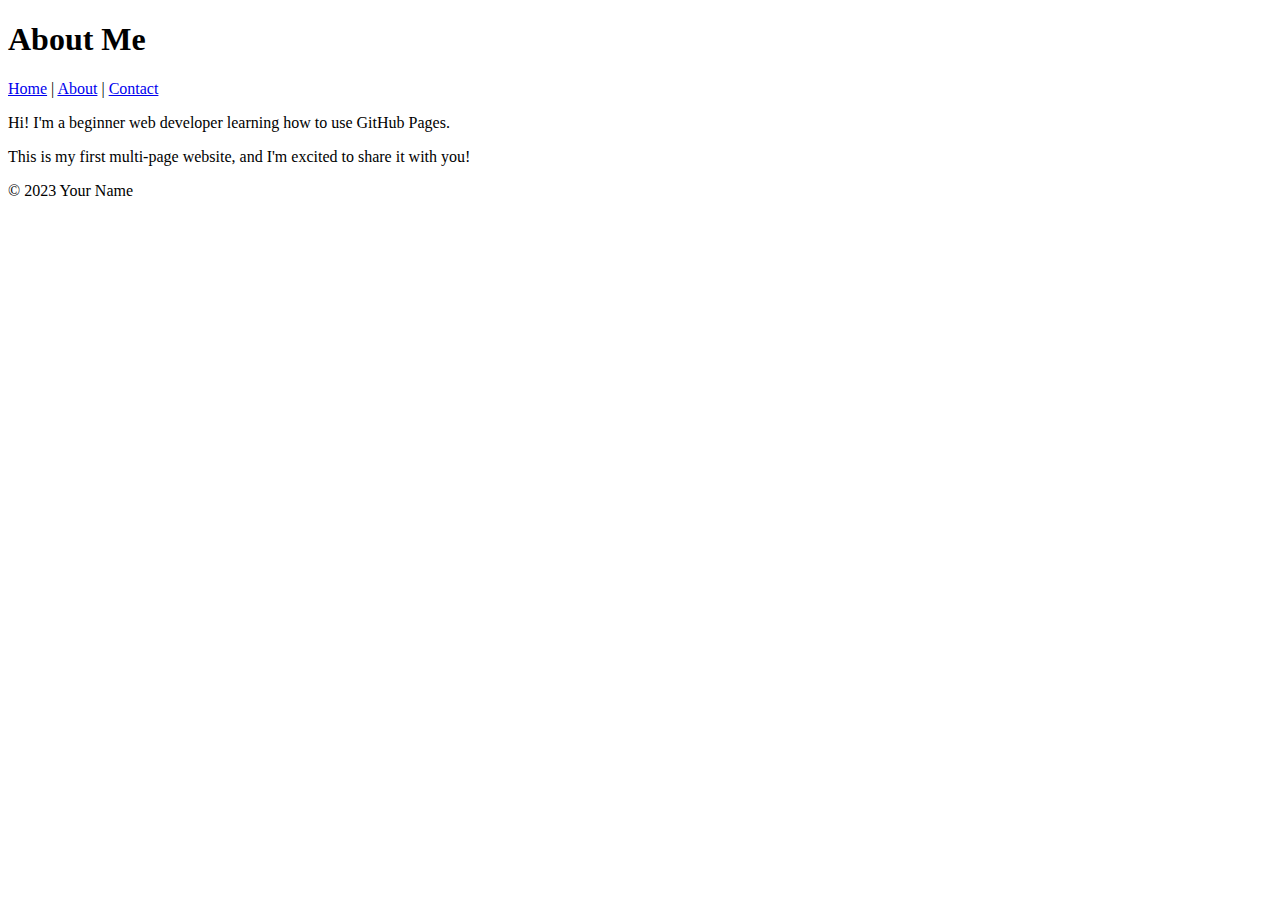
<file: about.html>
<!DOCTYPE html>

<html lang="en">

<head>

<meta charset="UTF-8">

<meta name="viewport" content="width=device-width, initial-scale=1.0">

<title>About Me</title>

</head>

<body>

<header>

<h1>About Me</h1>

<nav>

<a href="index.html">Home</a> |

<a href="about.html">About</a> |

<a href="contact.html">Contact</a>

</nav>

</header>


<main>

<p>Hi! I'm a beginner web developer learning how to use GitHub Pages.</p>

<p>This is my first multi-page website, and I'm excited to share it with you!</p>

</main>


<footer>

<p>&copy; 2023 Your Name</p>

</footer>

</body>

</html>
</file>
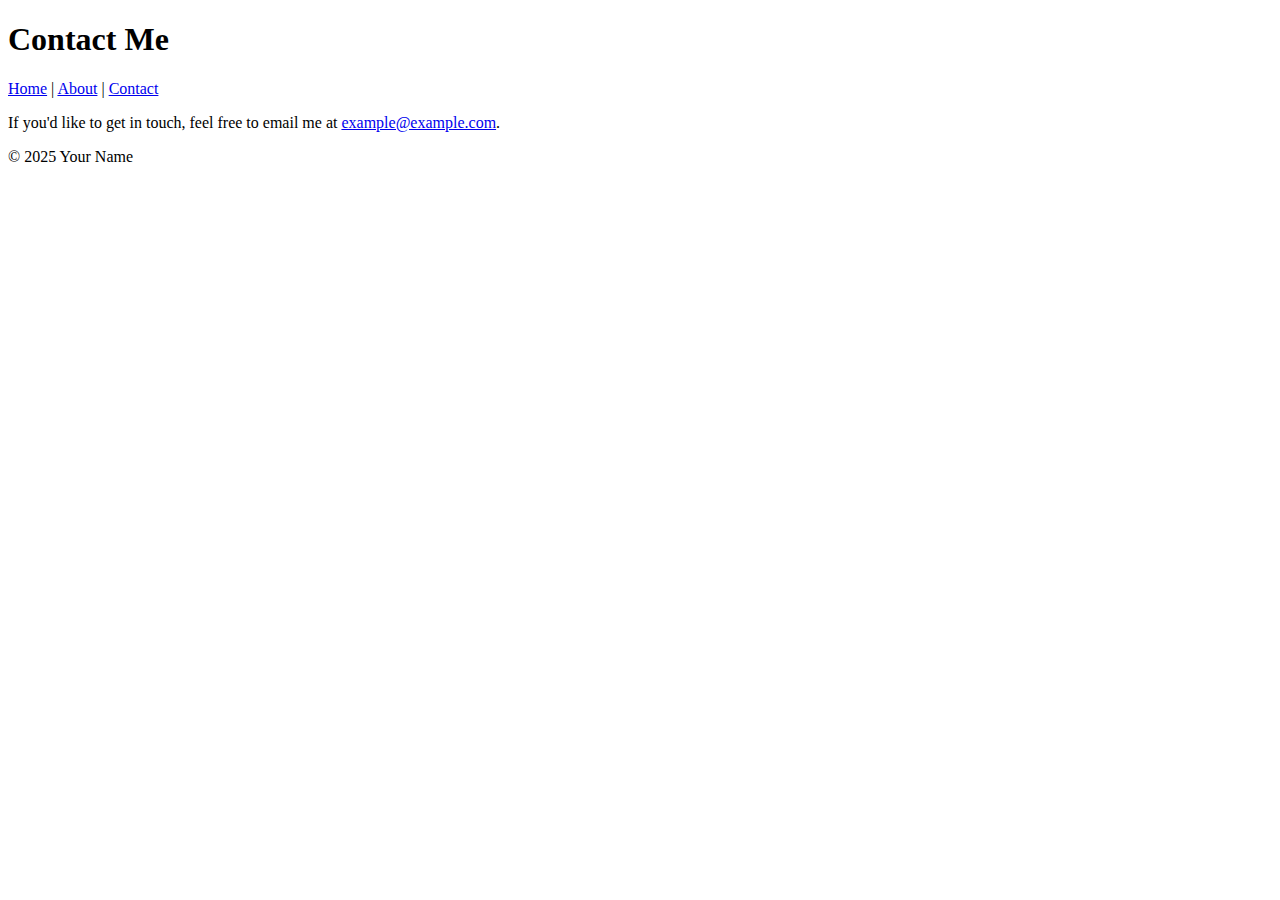
<file: contact.htm>
<!DOCTYPE html>

<html lang="en">

<head>

<meta charset="UTF-8">

<meta name="viewport" content="width=device-width, initial-scale=1.0">

<title>Contact Me</title>

</head>

<body>

<header>

<h1>Contact Me</h1>

<nav>

<a href="index.html">Home</a> |

<a href="about.html">About</a> |

<a href="contact.html">Contact</a>

</nav>

</header>


<main>

<p>If you'd like to get in touch, feel free to email me at <a href="mailto:example@example.com">example@example.com</a>.</p>

</main>


<footer>

<p>&copy; 2025 Your Name</p>

</footer>

</body>

</html>
</file>
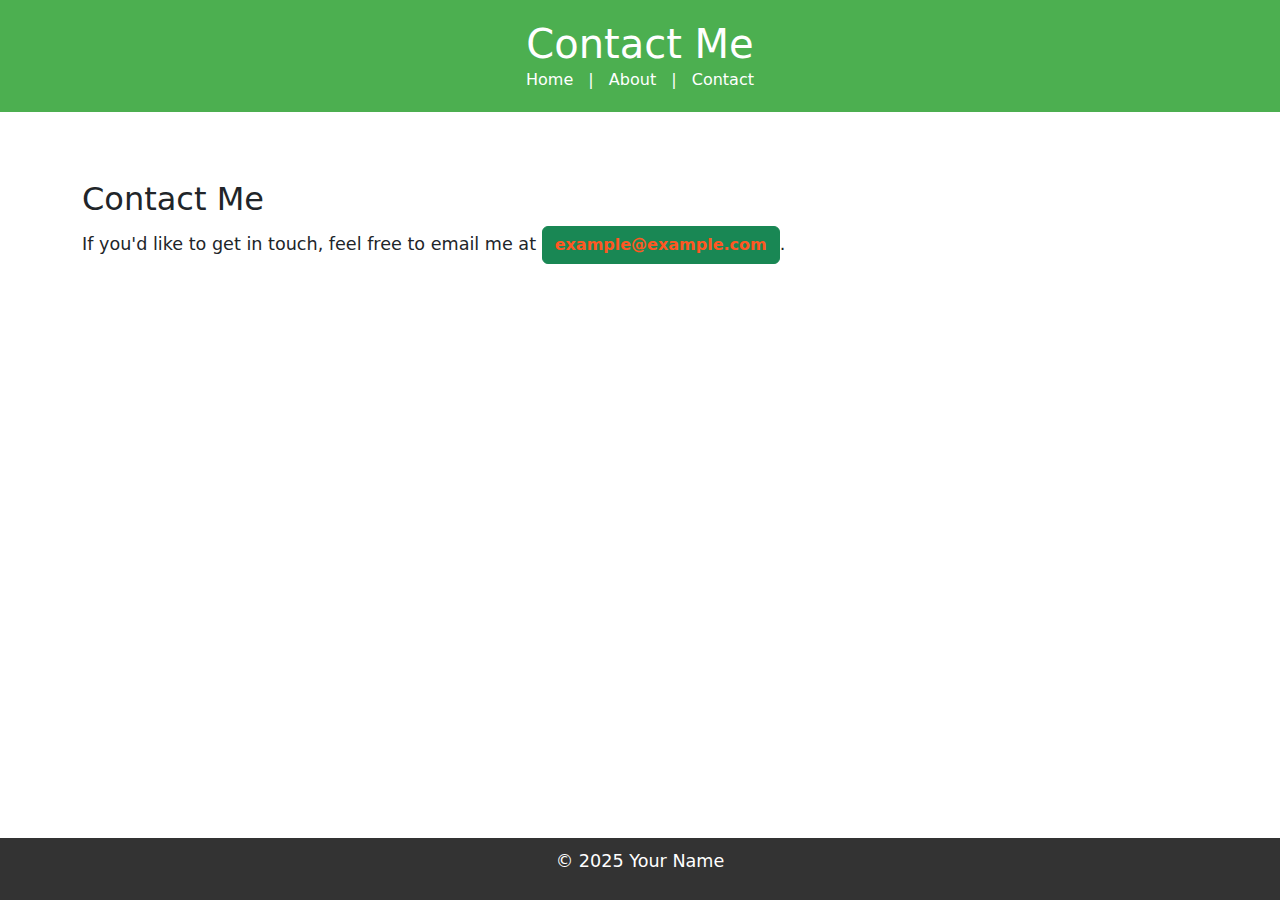
<file: contact.html>
<!DOCTYPE html>

<html lang="en">

<head>
<meta charset="UTF-8">

<meta name="viewport" content="width=device-width, initial-scale=1.0">

<title>Contact Me</title>
<link rel="stylesheet" href="styles.css">

    <!-- Bootstrap CSS -->

<link href="https://cdn.jsdelivr.net/npm/bootstrap@5.3.0/dist/css/bootstrap.min.css" rel="stylesheet">

</head>

<body>

<header>

<h1>Contact Me</h1>

<nav>

    <a href="index.html">Home</a> |

    <a href="about.html">About</a> |

    <a href="contact.html">Contact</a>

  </nav>

</header>


<main class="container my-5">

<h2>Contact Me</h2>

<p>If you'd like to get in touch, feel free to email me at <a href="mailto:example@example.com" class="btn btn-success">example@example.com</a>.</p>

</main>


<footer>

    <p>&copy; 2025 Your Name</p>

  </footer>

</body>
    <!-- Bootstrap JS and dependencies -->

<script src="https://cdn.jsdelivr.net/npm/@popperjs/core@2.11.6/dist/umd/popper.min.js"></script>

<script src="https://cdn.jsdelivr.net/npm/bootstrap@5.3.0/dist/js/bootstrap.min.js"></script>

</html>
</file>
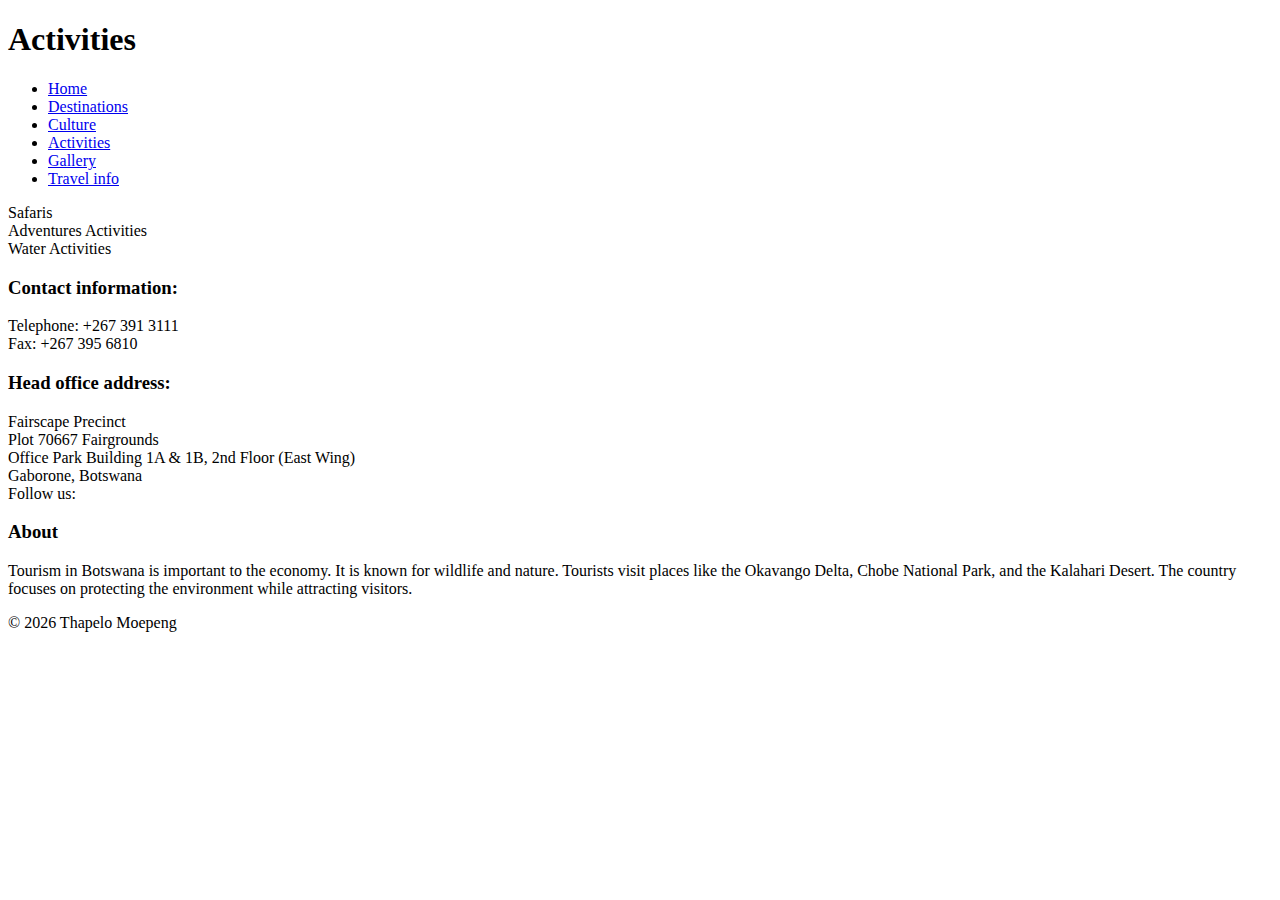
<file: Structural layer/Activities.html>
<!DOCTYPE html>

<html lang="en">

<head>
<meta charset="UTF-8">

<meta name="viewport" content="width=device-width, initial-scale=1.0">

<title>Activities</title>


</head>

<body>

  

 <header>

  <h1>Activities</h1>
 </header>


<nav>
    
    <div class="container">
      

      <div class="collapse navbar-collapse" id="navbarNav">

          <ul class="navbar-nav">

      <li class="nav-item">

               <a class="nav-link" href="Home.html">Home</a>

            </li>

     <li class="nav-item">

              <a class="nav-link" href="Destinations.html">Destinations</a>

              </li>

              
    <li class="nav-item">

                <a class="nav-link" href="Culture.html">Culture</a>
                
            </li>

                   
     <li class="nav-item">

                <a class="nav-link" href="Activities.html">Activities</a>

                  </li>

    <li class="nav-item">

                <a class="nav-link" href="Gallery.html">Gallery </a>

                </li>

    <li class="nav-item">

                <a class="nav-link" href="Travel information.html">Travel info</a>
                    
                </li>
            </ul>

          </div>

        </div>

      </nav>

</header>


<main>

  <li>Safaris</li>
  <li>Adventures Activities</li>
  <li>Water Activities</li>

</main>


<footer>

<h3>Contact information:</h3>

    <li>Telephone: +267 391 3111</li>    
    <li>Fax: +267 395 6810 </li>

    <h3> Head office address:</h3>
   <li>Fairscape Precinct</li>
   <li>Plot 70667 Fairgrounds</li>
   <li>Office Park Building 1A & 1B, 2nd Floor (East Wing)</li>
   <li>Gaborone, Botswana</li>

   Follow us:

   <h3>About</h3>
   
    <li>Tourism in Botswana is important to the economy. It is known for wildlife and nature. Tourists visit places like the Okavango Delta, Chobe National Park, and the Kalahari Desert. The country focuses on protecting the environment while attracting visitors.</li>
 
    <p>&copy; 2026 Thapelo Moepeng </p>
 
        </footer>

</body>


</html>
</file>
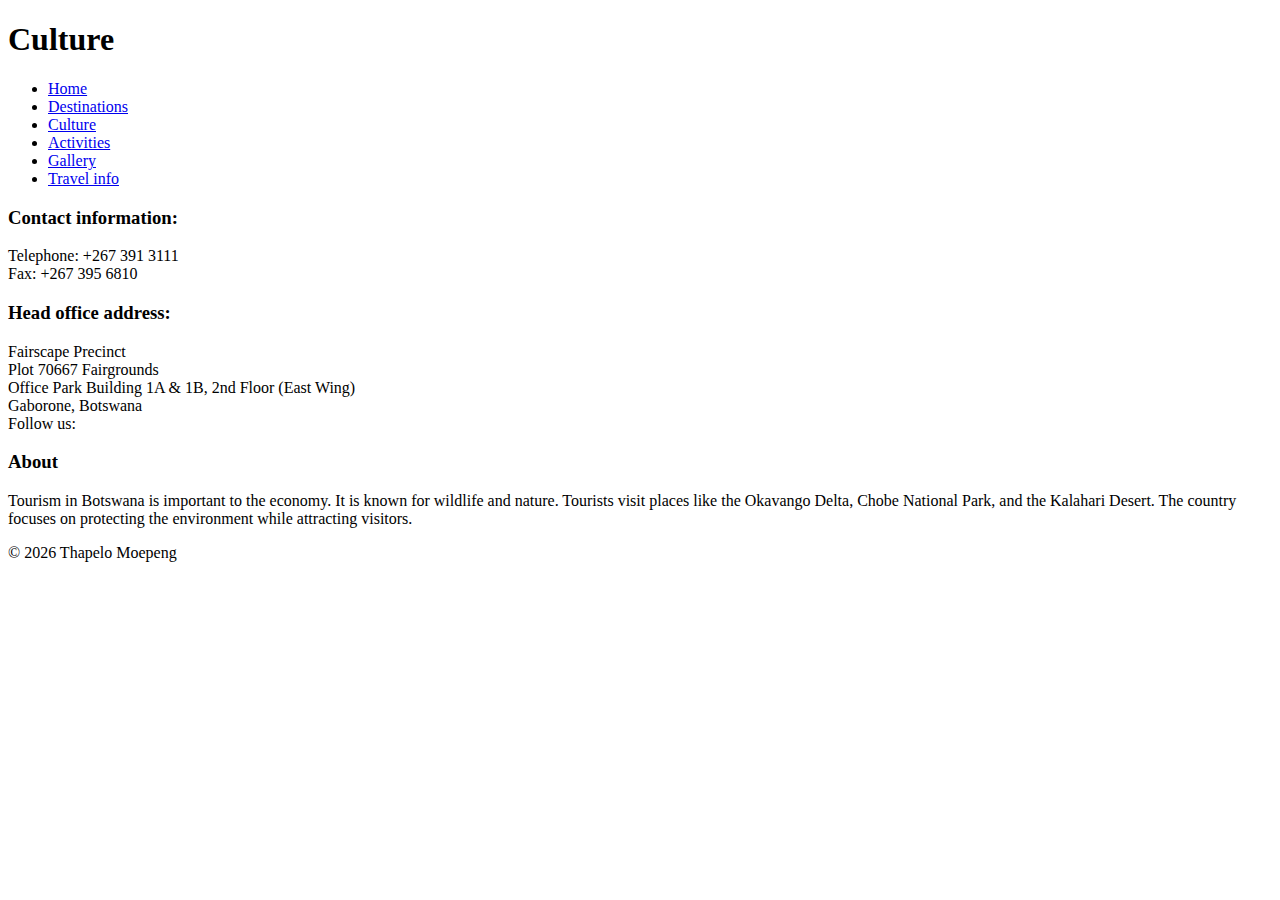
<file: Structural layer/Culture.html>
<!DOCTYPE html>

<html lang="en">

<head>
<meta charset="UTF-8">

<meta name="viewport" content="width=device-width, initial-scale=1.0">

<title>Culture</title>


</head>


<body>


<header>
    <h1>Culture</h1>

</header>
      

     <nav>
    
    <div class="container">
      

      <div class="collapse navbar-collapse" id="navbarNav">

          <ul class="navbar-nav">

      <li class="nav-item">

               <a class="nav-link" href="Home.html">Home</a>

            </li>

     <li class="nav-item">

              <a class="nav-link" href="Destinations.html">Destinations</a>

              </li>

              
    <li class="nav-item">

                <a class="nav-link" href="Culture.html">Culture</a>
                
            </li>

                   
     <li class="nav-item">

                <a class="nav-link" href="Activities.html">Activities</a>

                  </li>

    <li class="nav-item">

                <a class="nav-link" href="Gallery.html">Gallery </a>

                </li>

    <li class="nav-item">

                <a class="nav-link" href="Travel information.html">Travel info</a>
                    
                </li>
            </ul>

          </div>

        </div>

      </nav>

</header>


<main>


</main>


<footer>

<h3>Contact information:</h3>

    <li>Telephone: +267 391 3111</li>    
    <li>Fax: +267 395 6810 </li>

    <h3> Head office address:</h3>
   <li>Fairscape Precinct</li>
   <li>Plot 70667 Fairgrounds</li>
   <li>Office Park Building 1A & 1B, 2nd Floor (East Wing)</li>
   <li>Gaborone, Botswana</li>

   Follow us:

   <h3>About</h3>
   
    <li>Tourism in Botswana is important to the economy. It is known for wildlife and nature. Tourists visit places like the Okavango Delta, Chobe National Park, and the Kalahari Desert. The country focuses on protecting the environment while attracting visitors.</li>
 
    <p>&copy; 2026 Thapelo Moepeng </p>
 
        </footer>

</body>


</html>
</file>
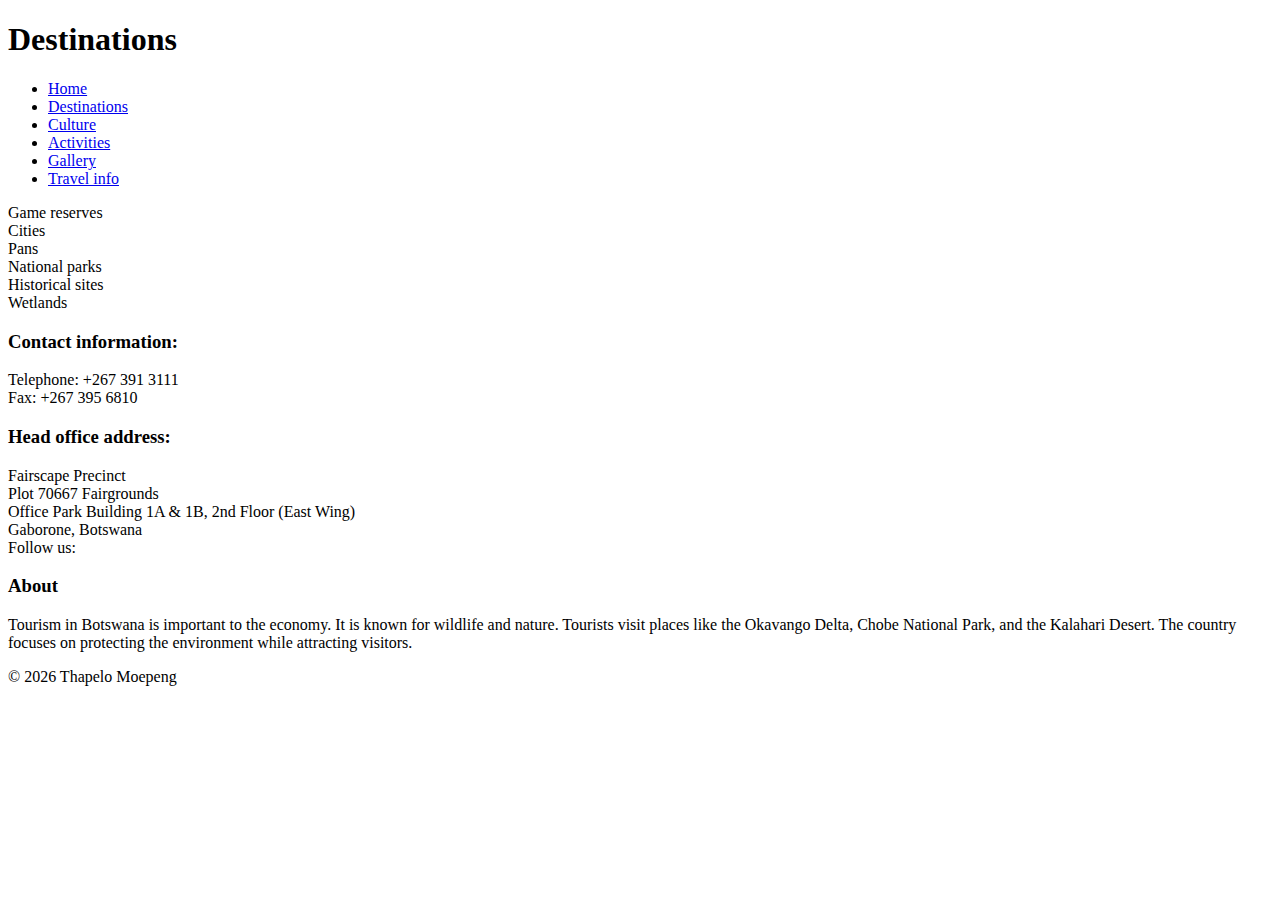
<file: Structural layer/Destinations.html>
<!DOCTYPE html>

<html lang="en">

<head>
<meta charset="UTF-8">

<meta name="viewport" content="width=device-width, initial-scale=1.0">

<title>Destinations</title>


</head>


<body>



<header>

    <h1>Destinations</h1>

</header>
  
   <div class="container">
      

      <div class="collapse navbar-collapse" id="navbarNav">

          <ul class="navbar-nav">

      <li class="nav-item">

               <a class="nav-link" href="Home.html">Home</a>

            </li>

     <li class="nav-item">

              <a class="nav-link" href="Destinations.html">Destinations</a>

              </li>

              
    <li class="nav-item">

                <a class="nav-link" href="Culture.html">Culture</a>
                
            </li>

                   
     <li class="nav-item">

                <a class="nav-link" href="Activities.html">Activities</a>

                  </li>

    <li class="nav-item">

                <a class="nav-link" href="Gallery.html">Gallery </a>

                </li>

    <li class="nav-item">

                <a class="nav-link" href="Travel information.html">Travel info</a>
                    
                </li>
            </ul>

          </div>

        </div>

      </nav>

</header>


<main>

<li>Game reserves</li>
<li>Cities</li>
<li>Pans</li>
<li>National parks</li>
<li>Historical sites</li>
<li>Wetlands</li>


</main>


<footer>

<h3>Contact information:</h3>

    <li>Telephone: +267 391 3111</li>    
    <li>Fax: +267 395 6810 </li>

    <h3> Head office address:</h3>
   <li>Fairscape Precinct</li>
   <li>Plot 70667 Fairgrounds</li>
   <li>Office Park Building 1A & 1B, 2nd Floor (East Wing)</li>
   <li>Gaborone, Botswana</li>

   Follow us:

   <h3>About</h3>
   
    <li>Tourism in Botswana is important to the economy. It is known for wildlife and nature. Tourists visit places like the Okavango Delta, Chobe National Park, and the Kalahari Desert. The country focuses on protecting the environment while attracting visitors.</li>
 
    <p>&copy; 2026 Thapelo Moepeng </p>
 
        </footer>

</body>
  
</html>
</file>
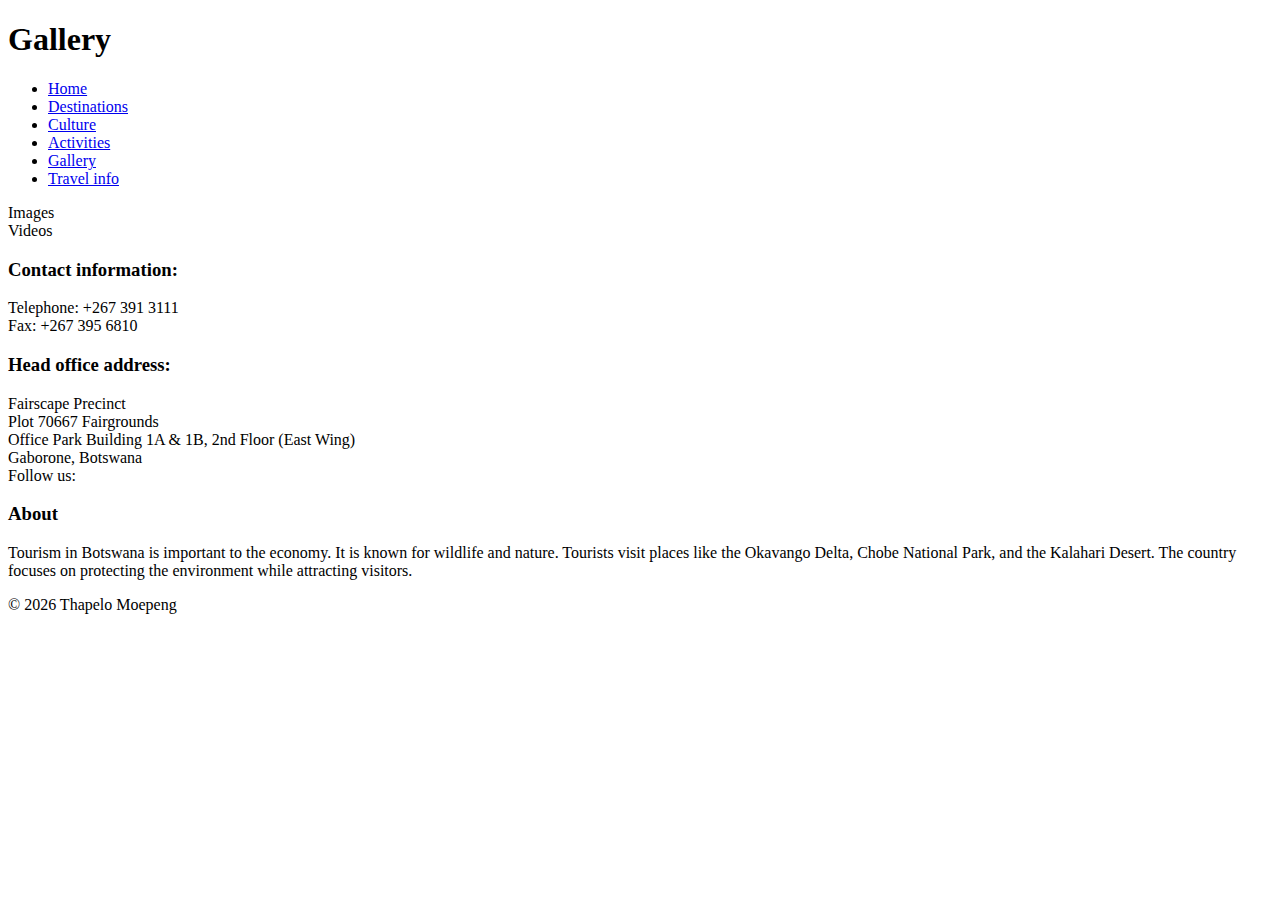
<file: Structural layer/Gallery.html>
<!DOCTYPE html>

<html lang="en">

<head>
    <meta charset="UTF-8">

        <meta name="viewport" content="width=device-width, initial-scale=1.0">

            <title>Gallery</title>

    </head>

<body>
  
    <header>
        <h1>Gallery</h1>

    </header>

    <nav>
    
    <div class="container">
      

      <div class="collapse navbar-collapse" id="navbarNav">

          <ul class="navbar-nav">

      <li class="nav-item">

               <a class="nav-link" href="Home.html">Home</a>

            </li>

     <li class="nav-item">

              <a class="nav-link" href="Destinations.html">Destinations</a>

              </li>

              
    <li class="nav-item">

                <a class="nav-link" href="Culture.html">Culture</a>
                
            </li>

                   
     <li class="nav-item">

                <a class="nav-link" href="Activities.html">Activities</a>

                  </li>

    <li class="nav-item">

                <a class="nav-link" href="Gallery.html">Gallery </a>

                </li>

    <li class="nav-item">

                <a class="nav-link" href="Travel information.html">Travel info</a>
                    
                </li>
            </ul>

          </div>

        </div>

      </nav>


</header>

<main>
<li>Images</li>
<li>Videos</li>


</main>


<footer>

<h3>Contact information:</h3>

    <li>Telephone: +267 391 3111</li>    
    <li>Fax: +267 395 6810 </li>

    <h3> Head office address:</h3>
   <li>Fairscape Precinct</li>
   <li>Plot 70667 Fairgrounds</li>
   <li>Office Park Building 1A & 1B, 2nd Floor (East Wing)</li>
   <li>Gaborone, Botswana</li>

   Follow us:

   <h3>About</h3>
   
    <li>Tourism in Botswana is important to the economy. It is known for wildlife and nature. Tourists visit places like the Okavango Delta, Chobe National Park, and the Kalahari Desert. The country focuses on protecting the environment while attracting visitors.</li>
 
    <p>&copy; 2026 Thapelo Moepeng </p>
 
        </footer>

</body>


</html>
</file>
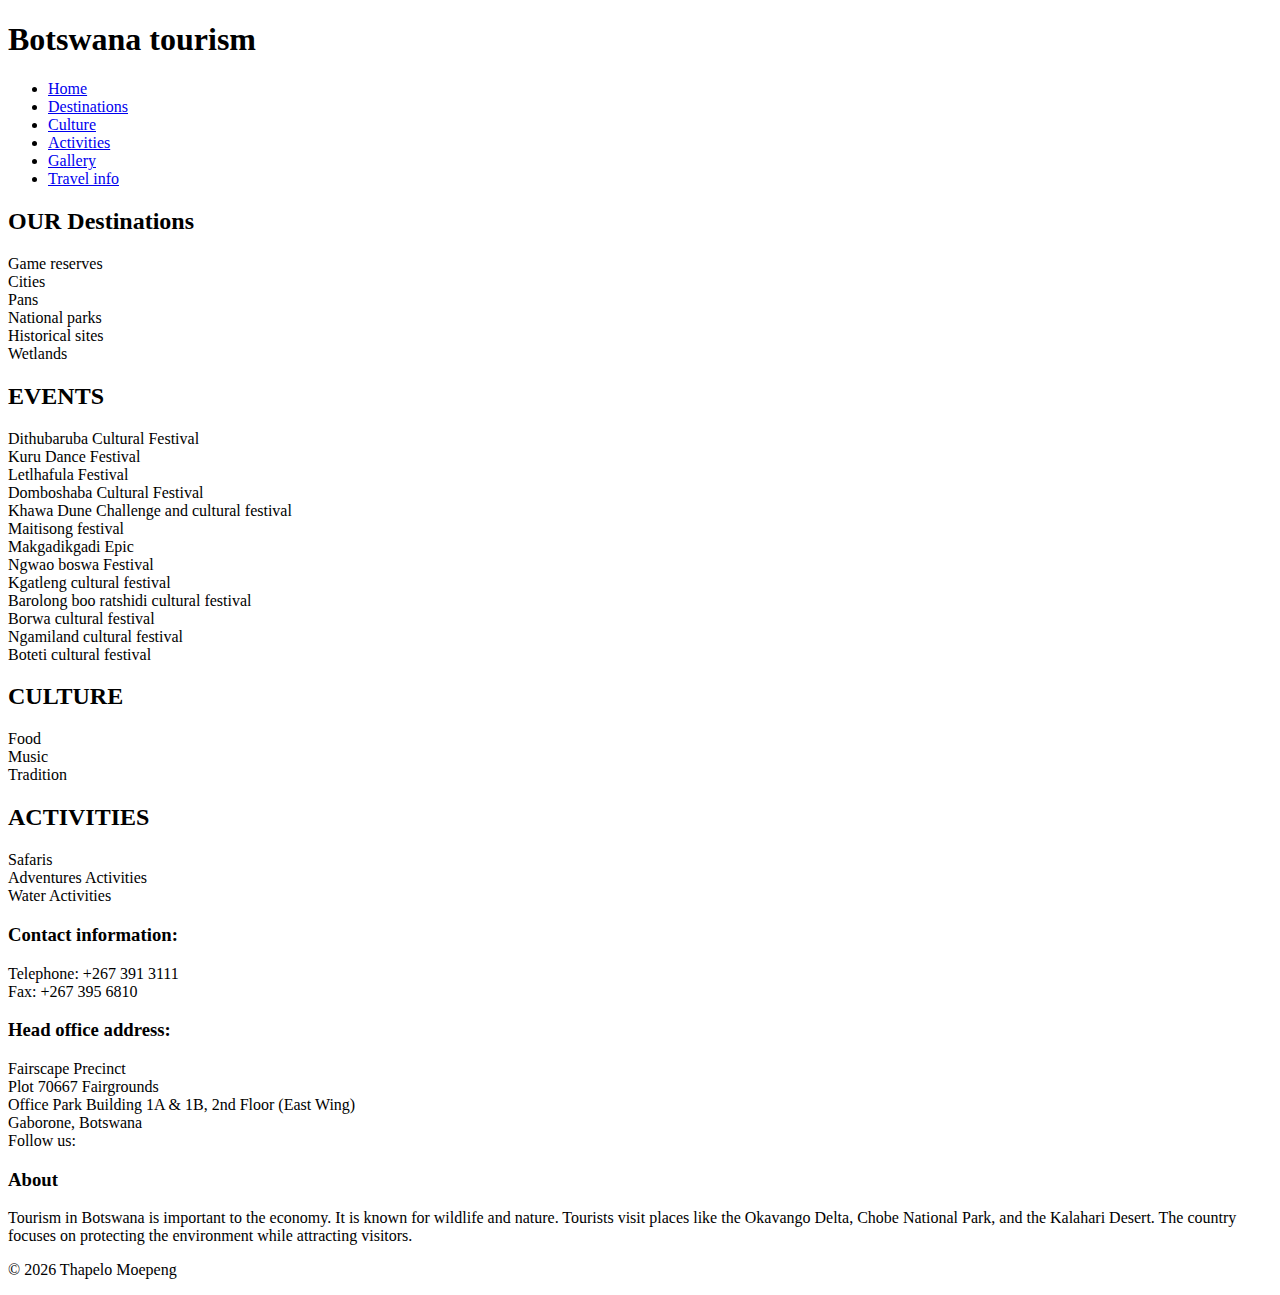
<file: Structural layer/Home.html>
<!DOCTYPE html>

<html lang="en">

<head>

  <meta charset="UTF-8">

  <meta name="viewport" content="width=device-width, initial-scale=1.0">

  <title>Botswana tourism HOME Page</title>

</head>

<body>

 <header>
    <h1>Botswana tourism</h1>

    </header>
   
    <nav>
    
    <div class="container">
      

      <div class="collapse navbar-collapse" id="navbarNav">

          <ul class="navbar-nav">

      <li class="nav-item">

               <a class="nav-link" href="Home.html">Home</a>

            </li>

     <li class="nav-item">

              <a class="nav-link" href="Destinations.html">Destinations</a>

              </li>

              
    <li class="nav-item">

                <a class="nav-link" href="Culture.html">Culture</a>
                
            </li>

                   
     <li class="nav-item">

                <a class="nav-link" href="Activities.html">Activities</a>

                  </li>

    <li class="nav-item">

                <a class="nav-link" href="Gallery.html">Gallery </a>

                </li>

    <li class="nav-item">

                <a class="nav-link" href="Travel information.html">Travel info</a>
                    
                </li>
            </ul>

          </div>

        </div>

      </nav>

<main>

<h2>OUR Destinations</h2>

    <li>Game reserves</li>
    <li>Cities</li>
    <li>Pans</li>
    <li>National parks</li>
    <li>Historical sites</li>
    <li>Wetlands</li>

    <h2>EVENTS</h2>

    <li>Dithubaruba Cultural Festival</li>
    <li>Kuru Dance Festival</li>
    <li>Letlhafula Festival</li>
    <li>Domboshaba Cultural Festival</li>
    <li>Khawa Dune Challenge and cultural festival</li>
    <li>Maitisong festival</li>
    <li>Makgadikgadi Epic</li>
    <li>Ngwao boswa Festival</li>
    <li>Kgatleng cultural festival</li>
    <li>Barolong boo ratshidi cultural festival</li>
    <li>Borwa cultural festival</li>
    <li>Ngamiland cultural festival</li>
    <li>Boteti cultural festival</li>
    
    
<h2>CULTURE</h2>

    <li>Food</li>
    <li>Music</li>
    <li>Tradition</li>



<h2>ACTIVITIES</h2>
    <li>Safaris</li>
    <li>Adventures Activities</li>
    <li>Water Activities</li>

        </main>

 
<footer>

<h3>Contact information:</h3>

    <li>Telephone: +267 391 3111</li>    
    <li>Fax: +267 395 6810 </li>

    <h3> Head office address:</h3>
   <li>Fairscape Precinct</li>
   <li>Plot 70667 Fairgrounds</li>
   <li>Office Park Building 1A & 1B, 2nd Floor (East Wing)</li>
   <li>Gaborone, Botswana</li>

   Follow us:

   <h3>About</h3>
   
    <li>Tourism in Botswana is important to the economy. It is known for wildlife and nature. Tourists visit places like the Okavango Delta, Chobe National Park, and the Kalahari Desert. The country focuses on protecting the environment while attracting visitors.</li>
 
    <p>&copy; 2026 Thapelo Moepeng </p>
 
        </footer>
    
    </body>


</html>
</file>
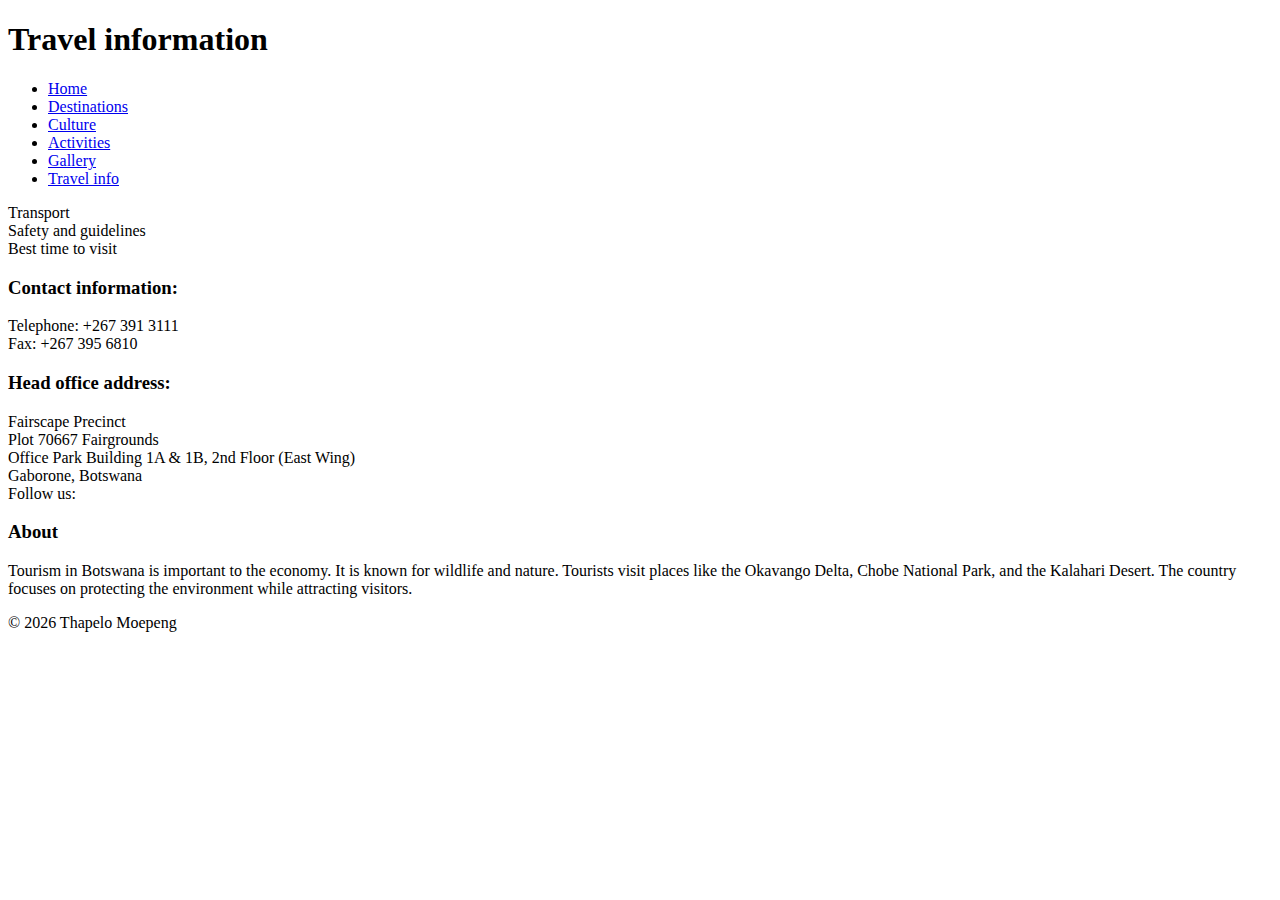
<file: Structural layer/Travel information.html>
<!DOCTYPE html>

<html lang="en">

<head>
<meta charset="UTF-8">

<meta name="viewport" content="width=device-width, initial-scale=1.0">

<title>Travel information</title>


</head>

<body>

 <header>
    <h1>Travel information</h1>

 </header>

    <nav>
    
    <div class="container">
      

      <div class="collapse navbar-collapse" id="navbarNav">

          <ul class="navbar-nav">

      <li class="nav-item">

               <a class="nav-link" href="Home.html">Home</a>

            </li>

     <li class="nav-item">

              <a class="nav-link" href="Destinations.html">Destinations</a>

              </li>

              
    <li class="nav-item">

                <a class="nav-link" href="Culture.html">Culture</a>
                
            </li>

                   
     <li class="nav-item">

                <a class="nav-link" href="Activities.html">Activities</a>

                  </li>

    <li class="nav-item">

                <a class="nav-link" href="Gallery.html">Gallery </a>

                </li>

    <li class="nav-item">

                <a class="nav-link" href="Travel information.html">Travel info</a>
                    
                </li>
            </ul>

          </div>

        </div>

      </nav>


</header>


<main>

<li>Transport</li>
<li>Safety and guidelines</li>
<li>Best time to visit</li>


</main>


<footer>

<h3>Contact information:</h3>

    <li>Telephone: +267 391 3111</li>    
    <li>Fax: +267 395 6810 </li>

    <h3> Head office address:</h3>
   <li>Fairscape Precinct</li>
   <li>Plot 70667 Fairgrounds</li>
   <li>Office Park Building 1A & 1B, 2nd Floor (East Wing)</li>
   <li>Gaborone, Botswana</li>

   Follow us:

   <h3>About</h3>
   
    <li>Tourism in Botswana is important to the economy. It is known for wildlife and nature. Tourists visit places like the Okavango Delta, Chobe National Park, and the Kalahari Desert. The country focuses on protecting the environment while attracting visitors.</li>
 
    <p>&copy; 2026 Thapelo Moepeng </p>
 
        </footer>

</body>


</html>
</file>
<file: styles.css>
body {

  font-family: Arial, sans-serif;
  
  color: #333;
  
  background-color: #f9f9f9;
  
  margin: 0;
  
  padding: 0;
  
  line-height: 1.6;

}

header {

  background-color: #4CAF50;
  
  color: white;
  
  padding: 20px;
  
  text-align: center;
         <img src="https://www.freepik.com/free-photos-vectors/animais" alt="bird" height="340px" width "340px " />

}

header h1 {

  margin: 0;

}

nav a {

  color: white;
  
  text-decoration: none;
  
  margin: 0 10px;

}


nav a:hover {

  text-decoration: underline;

}

main {

  padding: 20px;
  
  max-width: 800px;
  
  margin: 0 auto;

}


main img {

  max-width: 100%;
  
  height: auto;
  
  display: block;
  
  margin: 20px 0;

}

footer {

  background-color: #333;
  
  color: white;
  
  text-align: center;
  
  padding: 10px;
  
  position: fixed;
  
  bottom: 0;
  
  width: 100%;

}

p {

  font-size: 1.1em;

}


a {

  color: #4CAF50;
  
  text-decoration: none;

}


a:hover {

  text-decoration: underline;

}

img {

  border: 5px solid #4CAF50;
  
  border-radius: 10px;

}

  main a[href^="mailto:"] {
  
  color: #ff5722;
  
  font-weight: bold;

}
</file>
